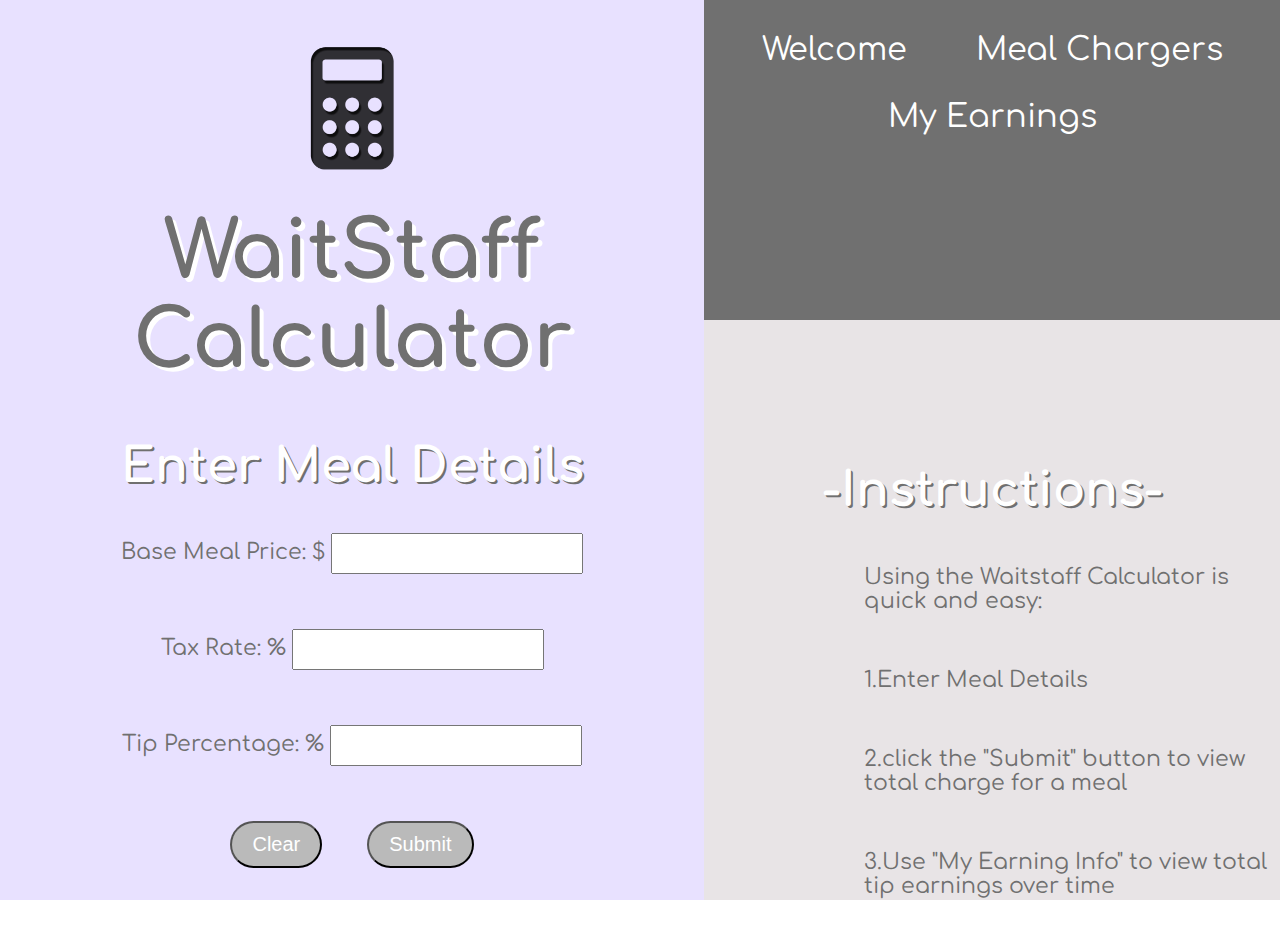
<file: index.html>
<!DOCTYPE html>
<html lang="en" ng-app="myApp">

<head>
	<meta charset="UTF-8">
	<title>Waitstaff-Calculator</title>

	<!--CSS-->
    <link rel="stylesheet" href="main.css">
    <link href='http://fonts.googleapis.com/css?family=Comfortaa' rel='stylesheet' type='text/css'>

    <!--JS-->
    <script type="text/javascript" src="bower_components/angular/angular.js"></script>
    <script type="text/javascript" src="bower_components/angular-route/angular-route.js"></script>
    <script type="text/javascript" src="bower_components/angular-animate/angular-animate.js"></script>
    <script src="myApp.js"></script>

</head>

<body ng-controller="tipCtrl">

	<section class="left">
		<img src="icon.png" id="icon">
		<h1> WaitStaff Calculator </h1>

		<h2>Enter Meal Details</h2>
			
		<form class="inputs" ng-submit="calculate()">
			<p>
				Base Meal Price: $ <input type="number" ng-model="price" required/>
			</p>
			<p>
				Tax Rate: % <input type="number" ng-model="tax_p" required/>
			</p>
			<p>
				Tip Percentage: % <input type="number" ng-model="tip_p" required/>
			</p>

			<button type="button" class="btn" ng-click="price=null; tax_p=null; tip_p=null">Clear</button>
			<button type="submit" class="btn">Submit</button>
		</form>

		<table>
	
</table>

		
	</section>


	<section class="right">

		<nav class="tabs">
			<a href="#/">Welcome</a>
			<a href="#/calculator">Meal Chargers</a>
			<a href="#/summary">My Earnings</a>
		</nav>

		
		<div ng-view class="animate-view"></div>
				
	</section>

	
</body>
</html>
</file>
<file: main.css>
html {
  width: 100%;
  height: 100%;
}

body {
  position: relative;
  height: 100%;
  width:100%;
  margin: 0 auto;
  font-family: Comfortaa;
  margin: 0;
  border: 0;
  padding: 0;
  text-align: center;

}

section {
  position: absolute;
  height: 100%;
  display: inline-block;
  margin: 0;
  border: 0;
  padding: 0;
  vertical-align:baseline;
}

p {
  color: white;
}


.left {
  
  width: 55%;
  top:0;
  left:0;
  background-color:#E8E1FF;

}


.right {
  float: right;
  width: 45%;
  top: 0;
  right: 0;
  background-color:#E8E4E6;
}

.tabs {
  height: 10em;
  top: 0;
  right: 0;
  background-color:#707070;
}


.tabs a{
  display: inline-block;
  text-align: center;
  color: white;
  margin-left: 1em;
  margin-right: 1em;
  margin-top: 1em;
  font-size: 2em;
}

#icon {
  width: 20%;
  padding-top: 40px;
  margin-bottom: -30px;
}

.instructions {
  margin-left: 10em;
  text-align: left;
}

h1 {
  color: #707070;
  font-size: 5em;
  text-shadow: 4px 4px #ffffff;
}

h2 {
  font-size: 3em;
  text-shadow: 2px 2px #707070;
  color: white;
}

h3 {
  font-size: 3em;
  padding-top:2em;
  color: white;
  text-shadow: 2px 2px #707070;
}


p {
  padding-bottom: 1.5em;
  font-size: 22px;
  color: #707070;
}

input {
  padding: 8px;
  font-size: 18px;
}

.btn {
  -webkit-border-radius: 28;
  -moz-border-radius: 28;
  border-radius: 28px;
  font-family: Arial;
  color: #ffffff;
  font-size: 20px;
  background: #bababa;
  padding: 10px 20px 10px 20px;
  margin-left: 1em;
  margin-right: 1em;
}

a:link, a:visited {
  text-decoration: none;
  color: white;
}

.btn:hover {
  background: #7a7a7a;
  text-decoration: none;
}



.animate-view.ng-enter, .animate-view.ng-leave{
  transition: 0.5s linear all;
}

.animate-view.ng-enter{
  position: absolute;
  left: -180px;
  width: 100%;
  opacity: 0;
}

.animate-view.ng-enter.ng-enter-active{
  position: absolute;
  left: 0px;
  width: 100%;
  opacity: 1;
}

.animate-view.ng-leave{
  position: absolute;
  left: 0px;
  width: 100%;
  opacity: 1;
}

.animate-view.ng-leave.ng-leave-active{
  position: absolute;
  left: 180px;
  width: 100%;
  opacity: 0;
}

@media (max-width: 1300px) {
    .tabs {
        height: 20em;
    }

    .animate-view.ng-enter, .animate-view.ng-leave{
      transition: 0.5s linear all;
    }

    .animate-view.ng-enter{
      position: absolute;
      left: -80px;
      width: 100%;
      opacity: 0;
    }

    .animate-view.ng-enter.ng-enter-active{
      position: absolute;
      left: 0px;
      width: 100%;
      opacity: 1;
    }

    .animate-view.ng-leave{
      position: absolute;
      left: 0px;
      width: 100%;
      opacity: 1;
    }

    .animate-view.ng-leave.ng-leave-active{
      position: absolute;
      left: 80px;
      width: 100%;
      opacity: 0;
    }
}
</file>
